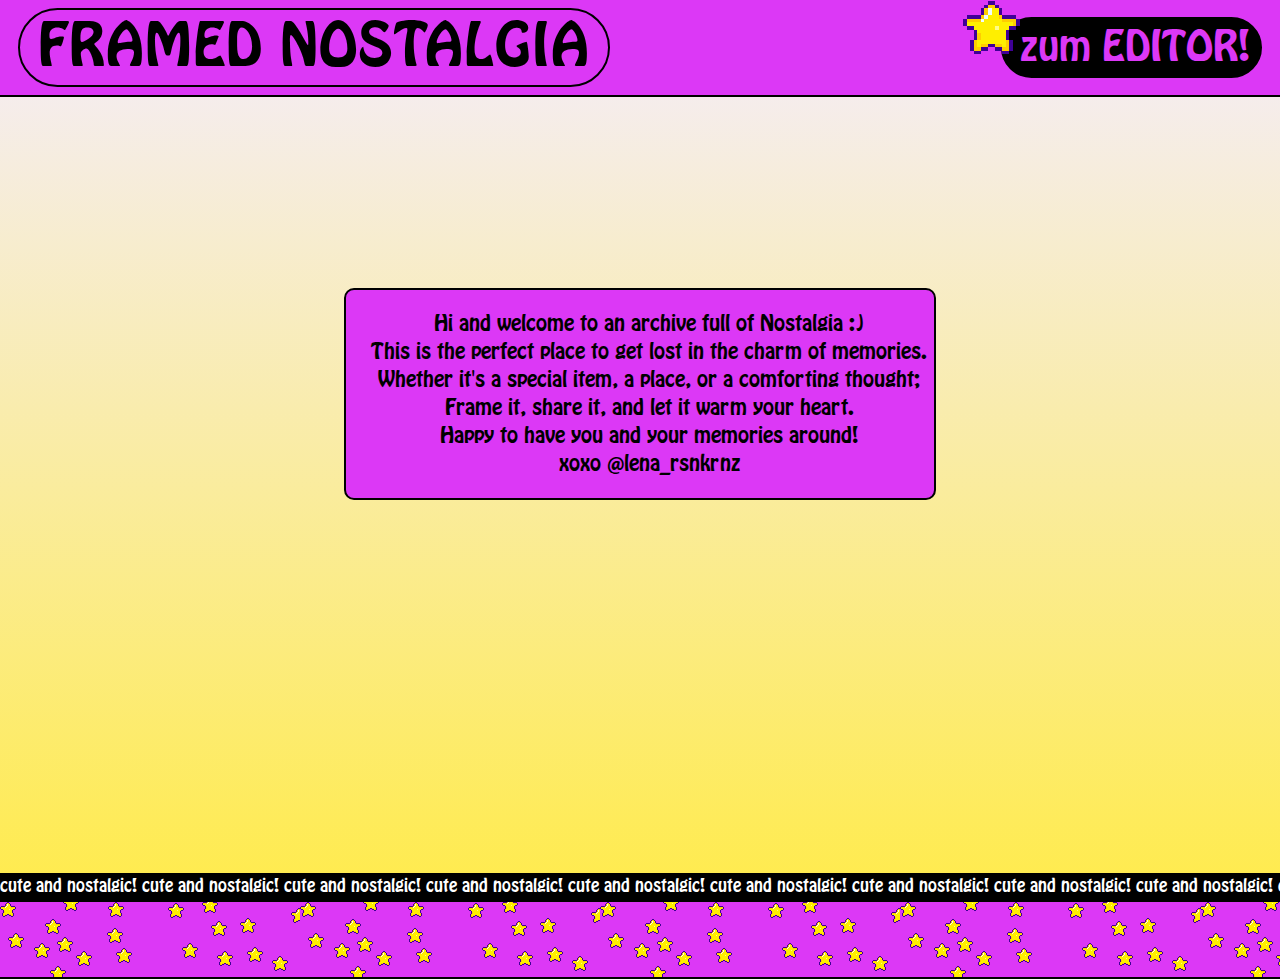
<file: index.html>
<html lang="en-us">
  <head>
    <meta http-equiv="Content-Type" content="text/html; charset=UTF-8" />
    <meta name="viewport" content="width=device-width, initial-scale=1.0" />
    <link href='https://fonts.googleapis.com/css?family=Alice' rel='stylesheet'>
    <link href="https://fonts.cdnfonts.com/css/bagnard" rel="stylesheet">
    
    <!--  This appears as your tab's title -->
    <title>Framed Nostalgia</title>
    <link rel="icon" type="image/png" href="./assets/stern05.png">
    <!-- Call on style.css -->
    <link rel="stylesheet" href="./style.css" type="text/css" />

    <!--  Javascript goes here... sorry we're using jquery -->
    <script src="https://code.jquery.com/jquery-3.4.1.min.js" type="text/javascript"></script>
    <script src="script.js" type="text/javascript"></script>
  </head>
  
  
  
  <body>

    <main>
  <div class="upper-frame"> 
    <div class="upper">
      <div class="heidi" a href="index.html">
        FRAMED NOSTALGIA </div> 
        
      
      <div class="navframe">
        <img src="./assets/stern05.png" id= stern04>  
          <nav>
        <a href="editor.html">zum EDITOR!</a>
      </nav>
        </div> 
        
      </div>
      
      <div class="zw01">
      </div>
      
      </div>
      
      <div class="titel-frame">    
<div class="titel"> 
    <!-- Raster als eigenes Element -->

  <div class="wave-text-cont">
    <div class="wave-text">
 <p>
    Hi and welcome to an archive full of Nostalgia :) 
    <br>
    This is the perfect place to get lost in the charm of memories. 
    Whether it's a special item, a place, or a comforting thought; 
    Frame it, share it, and let it warm your heart. 
    <br> Happy to have you and your memories around!
    <br> xoxo 
    <a class="hover-link" href="https://www.instagram.com/lena_rsnkrnz/?igsh=dTBIOWRIOW51em0W" target="_blank">@lena_rsnkrnz</a>  
  </p>
    </div>
 </div>
  
    
     <div class="background"></div>
    


</div>
</div>

    <section class="zw02"></section>
      <section class="imgvorschau1"></section>
        <section class="zw02"></section>
   
                     
                      
                       
                        
                          <div class="marquee">
                      <span>cute and nostalgic! cute and nostalgic! cute and nostalgic! cute and nostalgic! cute and nostalgic! cute and nostalgic! cute and nostalgic! cute and nostalgic! cute and nostalgic! cute and nostalgic! cute and nostalgic! cute and nostalgic! cute and nostalgic! cute and nostalgic! cute and nostalgic! cute and nostalgic! cute and nostalgic! cute and nostalgic! cute and nostalgic! cute and nostalgic! cute and nostalgic! cute and nostalgic! cute and nostalgic! cute and nostalgic! cute and nostalgic! cute and nostalgic! cute and nostalgic! cute and nostalgic! cute and nostalgic! cute and nostalgic! cute and nostalgic! cute and nostalgic! cute and nostalgic! cute and nostalgic! cute and nostalgic! cute and nostalgic! cute and nostalgic! cute and nostalgic! cute and nostalgic! cute and nostalgic! cute and nostalgic!</span>
                     
                      </div>
                      
                      
      
   <!-- ABOUT -->
      <!-- <a href="https://docs.google.com/spreadsheets/d/1OjjfZ0Nq83i2813iPbAHE3ejN0U_hqwzx7vwUHPswY8/edit?gid=1527667611#gid=1527667611">Tabelle die das hier antreibt -</a>
        <a href="https://docs.google.com/forms/d/1uws4TJ0O8vNGdGpLDLCYuJCb5eInW_eou8axPYXEiGk/edit?pli=1"> Editor der Umfrage -</a>
        <a href="https://docs.google.com/forms/d/e/1FAIpQLSeIePQe2RlzDWoSGJ9k7rjwft-QQkpKY2_qSFwnrNCorADV7w/viewform?usp=dialog">Die Umfrage zum Teilnehmen</a>
-->
   
   
    <div id="people"> </div> 
    <div class="background02"><div class="people-header"> hello </div></div>



    </main>
    
  </body> </html>
</file>
<file: style.css>
@font-face{
    font-family: "Hobo Std";
  src: url(./fonts/hobostd.otf) format("opentype");
}
@font-face{
  font-family: "Dejavu Sans Mono";
  src: url(./fonts/DejaVuSansMono.ttf) format("truetype");
}
@import url('https://fonts.cdnfonts.com/css/bagnard');

body {
  font-family: Hobo Std; 
 /* hier äre ein raster, aber das bild ist jetzt ins raster gegangen :D */
      
  background-repeat: round;
  text-decoration: none;
  line-height: 1.4;
  position: relative;
  max-width: 100%;  /* remove this for a full-width layout */
  margin: 0 auto;  /* centers the layout */
  cursor: url('./assets/stern05.png') 22 22, auto;
   image-rendering: pixelated;
}

a, button, input, textarea, select {
  cursor: url('./assets/stern05.png'), auto; image-rendering: pixelated;/* Ensure links, buttons, and form elements use custom cursor */
}

a:hover, button:hover, input:hover, textarea:hover, select:hover {
  cursor: url('./assets/stern05.png'), auto;  image-rendering: pixelated;/* Hover state */
}

a:active, button:active, input:active, textarea:active, select:active {
  cursor: url('./assets/stern05.png'), auto;  image-rendering: pixelated;/* Active state */

}
input[type="checkbox"], label {
  cursor: url('./assets/stern05.png'), auto;
  image-rendering: pixelated;
}

/* Override cursor styles for hover and active states */
input[type="checkbox"]:hover, label:hover,
input[type="checkbox"]:active, label:active {
  cursor: url('./assets/stern05.png'), auto;
  image-rendering: pixelated;
}
/* ----titelseite---- */

body, html {
    margin: 0;
    padding: 0;
    height: 100%;
    scroll-behavior: smooth;
}

	  .background {
    position: absolute; /* Raster als Hintergrund */
    top: 0;
    left: 0;
    height: 100%;
    width: 100%;
    background: linear-gradient(to bottom, #f4edff 0%,  #ffeb4b 100%);
    z-index: -12; /* Raster im Hintergrund */
  transition: background-color 3s ease, background-image 3s ease;
}


  body.scrolling .background {  /* Farbwechsel-Effekt beim Scrollen auf background anwenden */
    background-color: #dc38f6; /* Pink Farbe */
    background-image: none; /* Keine Raster */
  }

body.scrolling .dot,
body.scrolling .form1,
body.scrolling .form2,
body.scrolling .form3,
body.scrolling .form4 {
    opacity: 0; /* Fade out forms on scroll */
 }

.titel-frame {
    /* for Safari */
    position: relative;
    top: 0;
  width: 100%;
  height: 100vh;
  background-color: white;
  z-index: -10;
}

.titel {
  font-size: 2px;
  
  font-weight: 2;
position: fixed;
  /* Sicherstellen, dass z-index-Bedingungen greifen */
    display: flex;
    align-items: center;
    height: 100vh;
  width: 100%;
  color: black;
  
}

.wave-text {
  position: absolute;
  display: flex;
  justify-content: center;
  max-width: 570px;
  flex-wrap: wrap;
  font-size: 20px;
   background-color: #dc38f6;
    padding-left: 2vh;
  color: black;
 top: 32%;
  border: 2px solid;
  border-radius: 10px;
  text-align: center;
}

.wave-text a {
  color: #000000;
  text-decoration: none; /* Optional: Remove underline from link */
}

.wave-text a:hover {
  text-decoration: underline; /* Optional: Underline on hover */
 }

.wave-text-cont {
  display: flex;
  justify-content: center;
  align-items: center;
  width: 100%;
}



#upper-bg{
  height: 633px;
  width: auto;
  position: fixed;
  transform: translate(-31px, -56px);
  z-index: -1;
}
/*---- hier fangen die ganzen formen an----*/




/* ------- IMG Vorschau ------- */

.imgvorschau1 { width: 100%; 
  background-image: url("./ImageEffects/004Frame.png");
  background-repeat: repeat; 
  height: 75px; /* Adjust height as needed */ 
  background-color: #dc38f6;
  image-rendering: pixelated;
}
.imgvorschau2 { width: 100%; 
  background-image: url("./ImageEffects/005Frame.png");
  background-repeat: repeat; 
  height: 75px; /* Adjust height as needed */ 
background-color: #ffffff;
}
.imgvorschau3 { width: 100%; 
  background-image: url("./ImageEffects/006Frame.png");
  background-repeat: repeat; 
  height: 75px; /* Adjust height as needed */
background-color: #ffffff;
}
.imgvorschau4 { width: 100%; 
  background-image: url("./ImageEffects/007Frame.png");
  background-repeat: repeat; 
  height: 75px; /* Adjust height as needed */ 
background-color: #ffffff;
}

.marquee {
  
  width: 100%; 
  overflow: hidden;
  white-space: nowrap;
  /* Adjust height as needed */ 
  height: 3vh;
background-color: #000000;
  color: white;
display: flex;
  justify-content: center;
  align-items: center;
  position: fixed;
    bottom: 0;
  z-index: 50;
}

  .marquee span {
    display: inline-block;
    min-width: 100%;
    animation: marquee 20s linear infinite;
  }
  @keyframes marquee {
    0% { transform: translateX(0); }
    100% { transform: translateX(-100%); }
  }

/* ------- Header ------- */
a {
  text-decoration: none;
  color: #dc38f6;
}


/*styling upper, Heidi usw */   
.upper-frame{
  position: fixed;
  width: 100%; 
    top: 0;
  z-index: 5;
  
}

.upper{
display: flex;
  justify-content: space-between;
  align-items: center;
  flex-wrap: wrap;
  background-color: #dc38f6;
padding-left: 2vh;
      z-index: 2;
  height: 95px;
  }
 
.heidi{
  font-family: Hobo Std;
  font-size: 54px;
   letter-spacing: 1px;
  color: #000000;
  width: fit-content;
  z-index: 3;
  padding-left: 2vh;
  padding-right: 2vh;
  border-radius: 50px;
  border: 2px solid;


}     


.zw01 {
  background-color: #000000;
  width: 100%;
  height: 2px;
}



.zw02 {
  width: 100%;
  height: 2px;
  background-color: #000000;
  display: flex;
  justify-content: space-between;
 }

nav { 
  font-family: Hobo Std;
  color: #000000;
  background-color: #000000;
  height: 51px;
  z-index: 3;
  font-size: 38px;
  border-radius:50px;
  padding: 3px 10px 3px 17px;
    border: 2px solid;
}  

.navframe {
  display: flex;
  flex-direction: row;
  align-items: center;
  padding-right: 2vh;
}

#stern04 {
  z-index: 30;
  height: 71px;
  transform: translate(26px, -18px);
  image-rendering: pixelated;
  
}
    
#herz02 {
  z-index: 60;
  height: 118px;
  transform: translate(18px, -51px);
  image-rendering: pixelated;
}    

#pfeilcute {
  height: 186px;
  width: auto;
  transform: translate(-18px, 0);
  image-rendering: pixelated;
}

#wowc {
  height: 47px;
  width: auto;
  padding-top: 15px;

}


/* ------- Gallery Darstellung ------- */
#people{
  width: auto;
  margin: auto;
    flex: 1;
    display: flex;
   
  align-items:baseline;
  flex-direction: row;
  flex-flow: wrap;
  justify-content: center;
  background-color: #f4edff;
  overflow: hidden; 
  
}


#people .p{
    font-family: Hobo Std;
  letter-spacing: 2px;
  display: flex;
  flex-direction: column;
  justify-content: flex-start;  
  align-items: center;
  
  min-width: 350px; 
  min-height: auto;
  text-overflow: ellipsis;
  padding: auto;
  margin: -4px;
  z-index: 3;
  overflow: hidden; 
  
  
  
  /*----background-color: #e8ff66;
outline-color: #e8ff66;
  outline-style: dotted;
  outline-width: 6px;
  outline-offset: -4px; */
}

/* ------- Bilder in der Gallery Darstellung ------- */
.img {
  position: relative;
  margin-top: 80px;
    z-index: 0 ; /* Make sure it’s on top */
  padding-bottom: 15%;
  
}

.img img {

  width: 170px;
  height: 170px;
  object-fit: cover;

}

/* ------- Bilderrahmen ist dahinter Darstellung ------- */
.bilderrahmen {
  position:absolute;
  width: 200px;
  height: 200px;
  transform: translate(0, 68%);
   z-index: -2; /* Make sure it’s on top */
  /*--outline-style: solid;;
  outline-color: #ff00e7;--*/
  opacity: 87%;


  outline-width: 5px;
}

.bilderrahmen02 {
  position:absolute;
  width: 300px;
  height: 300px;
  transform: translate(0, 30%);
   z-index: -3; /* Make sure it’s on top */
 border: 2px solid;
  border-radius: 10px;
}

/* ------- Bilderrahmen VOR dem Bild Darstellung ------- */
.ImageEffectsContainter {
  position:absolute;
  width: 300px;
  height: 300px;
  transform: translate(0, 30%);
   z-index: 10; /* Make sure it’s on top */
}
.imgEffects {
  position: absolute;
 top: 50%; left: 50%; transform: translate(-50%, -50%);
  pointer-events: none;
  display: block; /* Ensure it displays as a block-level element */
  z-index:  -10; /* Make sure it’s on top */
  
  image-rendering: pixelated;
  
}






.name {
  display: flex;
  justify-content: space-between;
  flex-wrap: wrap;
  width: 207px;
  z-index: 50;
}

.kunstwerk-up {
    display: flex;
  justify-content: space-between;
  font-size: 12px;
  transform: translate(0, 122px);
  margin: 0 5;

  width: 192px;
}

.kunstwerk-up .day, .kunstwerk-up .month, .kunstwerk-up .year {
  display: inline-block;
  width: 30px;
  
}

.kunstwerk-up .day {
  font-weight: bold;
   color:white;
  background:#000000;
  border-radius:20px;
  text-align: center;
}

.kunstwerk-up .month {
  text-align: center;
   color:white;
  background:#000000;
  border-radius:20px;
}

.kunstwerk-up .year {
  
  text-align: center;
   color:white;
  background:#000000;
  border-radius:20px;
}



.kunstwerk-left{  font-size: 12px;
  flex: 1;
  transform: translate(0, 279px);
  margin: 0 5px; /* Optional: fügt Abstand zwischen den Spalten hinzu */
  color:white;
  background:#000000;
  border-radius:20px;
  width: auto;
text-align: center;
  
}

.kunstwerk-right {
  font-size: 12px;
  flex: 1;
   transform: translate(0, 279px);
  margin: 0 5px; /* Optional: fügt Abstand zwischen den Spalten hinzu */
 color:white;
  background:#000000;
  border-radius:20px;
text-align: center;
  
}
 /*-- für das datum---*/



/* ------- Formular CSS ------- */


/* editor background*/

.background02 {
  position: fixed; /* Raster als Hintergrund */
    top: 0;
    left: 0;
    height: 100vh;
    width: 100%;
    background-color: #dc38f6;
    z-index: -11;
}

/* Editor Part*/

 .outercont-buttons {
      display: flex;
      justify-content: center;
   flex-direction: column;
   flex-wrap: wrap;
    }
.innercont-buttons01 {
  min-width: 1191px;
}
.innercont-buttons02 {
min-height: 100px;
  width: 300px;
}

  

    .container02 {
      display: flex;
      flex-wrap: wrap;
      justify-content: center;
      max-width: 800px
    }

.container03 {
  transform: translate(46px, 170px)
}



    .item {
      flex: 1 1 222px;
      margin: 10px;
      display: flex;
    justify-content: center;
    align-items: center;
      }

    .itemframe01 {
      display: flex;
      flex-direction: row;
      justify-content: center;
      flex-wrap: wrap;
      width: 802px;
      
    }

    .item01 {
      width: 173px;
      margin: 10px;
     z-index: 4;
      background-color: #ffffff;
     border: 2px solid;
  border-radius: 10px;
      aspect-ratio: 1 / 1;
 
    
      
    }

.filling-image {
    width: 173px;
  border-radius: 10px;
    
}


.itemframe02 {
      display: flex;
      
      flex-direction: row;
      width: 800px;
      
    }

 .itemframe03 {
      display: flex;
      flex-direction: column;
      width: 25%;
      
      
    }

 .itemframe05 {
      display: flex;
      flex-direction: column;
      width: 50%;
      justify-content: center;
      align-items: center;
      transform: translate(6px, -20px)
    }


  
  form {
      display: flex;
      flex-direction: column; /* Elemente in einer Spalte anordnen */


}


#YourName{
z-index: 4;
  font-size: 19px;
  margin: 0;
  padding: 0;
 text-align: center;
background-color: none;
  text-decoration: none;
  width: 378px;
  height: 85px;
  border: 2px solid;
  border-radius: 50px;
}

#YourName::placeholder {
  z-index: 4;
    font-family: 'Hobo Std'; /* Replace 'YourFontFamily' with the desired font */
    font-size: 19px; /* Adjust to your preference */
    color: #000000; /* Adjust placeholder text color */
}


#headername{
  z-index: 4;
  font-size: 19px;
 margin: 0;
  padding: 0;
  text-align: center;
background-color: none;
  text-decoration: none;
  width: 378px;
  height: 85px;
  border: 2px solid;
  border-radius: 50px;
}
#headername::placeholder {
  z-index: 4;
    font-family: 'Hobo Std'; /* Replace 'YourFontFamily' with the desired font */
    font-size: 19px; /* Adjust to your preference */
    color: #000000; /* Adjust placeholder text color */
}

#date{
  z-index: 4;
  font-family: 'Hobo Std'; /* Replace 'YourFontFamily' with the desired font */
    font-size: 19px;
  text-align: center;
    color: #000000;
 margin: 0;
  padding: 0;
background-color: none;
  text-decoration: none;
  width: 378px;
  height: 85px;
  border: 2px solid;
  border-radius: 50px;
}



#farbe{
  z-index: 4;
 margin: 0;
  padding: 0;
background-color: none;
  text-decoration: none;
  width: 378px;
  height: 85px;
  border: 2px solid;
  border-radius: 50px;
}


.checkbox-container {
    position: relative;
    width: 100%;
    height: 100%;
}

input[type="checkbox"] {
    display: none; /* Hide the default checkbox */
}


.item01-input {
   font-family: 'Hobo Std'; 
   font-size: 19px; 
   color: #000000; 
  
  
}

.selection-text {
  font-family: 'Hobo Std'; 
    font-size: 15px; 
    display: none; /* Hide the text initially */
    position: absolute;
    bottom: -12px;
    right: -12px;
    background-color: #000000;
    margin-top:-26px;
  margin-left:-11px;
  color: #eae1f7;
  background:#000000;
  border-radius:20px;
  padding:2px 10px;
}



input[type="checkbox"]:checked + label + .selection-text {
    display: block; /* Show the text when the checkbox is checked */
}


.item02 {
    position: relative;
    transform: translate(0, 8px);
    width: 388px;
    height: 364px;
    margin: 0 auto;
  z-index: 4;
      /* Set the background to white */
    
}

.circle-input {
    width: 100%;
    height: 100%;
    padding: 0;
    margin: 0;
    border: none;
    background: transparent;
    color: transparent; /* Hide the typed text */
    outline: none;
    position: absolute;
    top: 0;
    left: 0;
    z-index: 5;
}

.circle-input::placeholder {
    color: transparent; /* Hide the placeholder text */
}

.circle-text-container {
    position: relative;
    width: 113%;
    height: 100%;
  
}

.circle-text-svg {
  
  
    width: 87%;
    height: 100%;
    position: absolute;
    top: 0;
    left: 0;
    fill: none;
    stroke: none;
    text-align: center;
  
}

text {
    fill: #000000; /* Set text color to pink */
    font-family: 'Hobo Std'; 
    font-size: 16px; 
    
}

.image-preview-container {
    position: absolute;
    width: 75%;
    height: 79%;
    top: 36;
    left: 45;
    display: flex;
    justify-content: center;
    align-items: center;
    overflow: hidden;
    border-radius: 51%; /* Make the container circular */
}

.image-preview {
    width: 100%;
    height: 100%;
    object-fit: cover; /* Ensures the image fits perfectly within the circle */
    display: none; /* Hide initially */
}

#stern05 {
  z-index: -8;
  height: 301px;
  width: auto;
 image-rendering: pixelated;
  transform: translate(-31px, 32px) 
}



#sec-01 {
            display: flex;
            flex-direction: column;
            align-items: center;
            justify-content: center;
            text-align: center;
            height: 100vh;
            width: 100%;
            scroll-snap-align: start;
            scroll-snap-type: y mandatory;
            position: relative;
        }
#sec-02 {
            display: flex;
            flex-direction: column;
            align-items: center;
            justify-content: center;
            text-align: center;
            height: 100vh;
            width: 100%;
            scroll-snap-align: start;
            scroll-snap-type: y mandatory;
            position: relative;
        }
#sec-03 {
            display: flex;
            flex-direction: column;
            align-items: center;
            justify-content: center;
            text-align: center;
            height: 100vh;
            width: 100%;
            scroll-snap-align: start;
            scroll-snap-type: y mandatory;
            position: relative;
        }
#sec-04 {
            display: flex;
            flex-direction: column;
            align-items: center;
            justify-content: center;
            text-align: center;
            height: 100vh;
            width: 100%;
            scroll-snap-align: start;
            scroll-snap-type: y mandatory;
            position: relative;
        }
#sec-05 {
            display: flex;
            flex-direction: column;
            align-items: center;
            justify-content: center;
            text-align: center;
            height: 100vh;
            width: 100%;
            scroll-snap-align: start;
            scroll-snap-type: y mandatory;
            position: relative;
        }
#sec-06 {
            display: flex;
            flex-direction: column;
            align-items: center;
            justify-content: center;
            text-align: center;
            height: 100vh;
            width: 100%;
            scroll-snap-align: start;
            scroll-snap-type: y mandatory;
            position: relative;
        }
#sec-07 {
            display: flex;
            flex-direction: column;
            align-items: center;
            justify-content: center;
            text-align: center;
            height: 100vh;
            width: 100%;
            scroll-snap-align: start;
            scroll-snap-type: y mandatory;
            position: relative;
        }



        .next-button {
           font-family: Hobo Std;
            margin-top: 20px;
            padding: 10px 20px;
            font-size: 27px;
            cursor: pointer;
            background-color: #dc38f6;
            border: 2px solid;
            border-radius: 50px;
          height: 50px
        }

.last-button {
           font-family: Hobo Std;
            margin-top: 20px;
            padding: 10px 20px;
            font-size: 27px;
            cursor: pointer;
            background-color: #dc38f6;
            border: 2px solid;
            border-radius: 50px;
          height: 50px
        }

.bu-box {
 width: 100%;
  height: auto;
  z-index: 1;
  display: flex;
  justify-content: space-between;
  flex-direction: row-reverse;
  position: absolute;
}
.bu-item {
  padding: 0 2vh 0 2vh
}




.gradient-circle {
    width: 70vh;  /* Diameter of the circle */
    height: 70vh;
    background: radial-gradient(circle, #f4edff, #ffeb4b);
    border-radius: 50%;
    top: 50%;
    left: 50%;
    transform: translate(-50%, -50%);
    z-index: -1;
    border: 2px solid;
    display: flex;
    justify-content: center;
    align-items: center;
  position: absolute;
  bottom: 0;
}

.sec-text {
  font-size: 25px;
}

.and-text {
  font-size: 19px;
}
</file>
